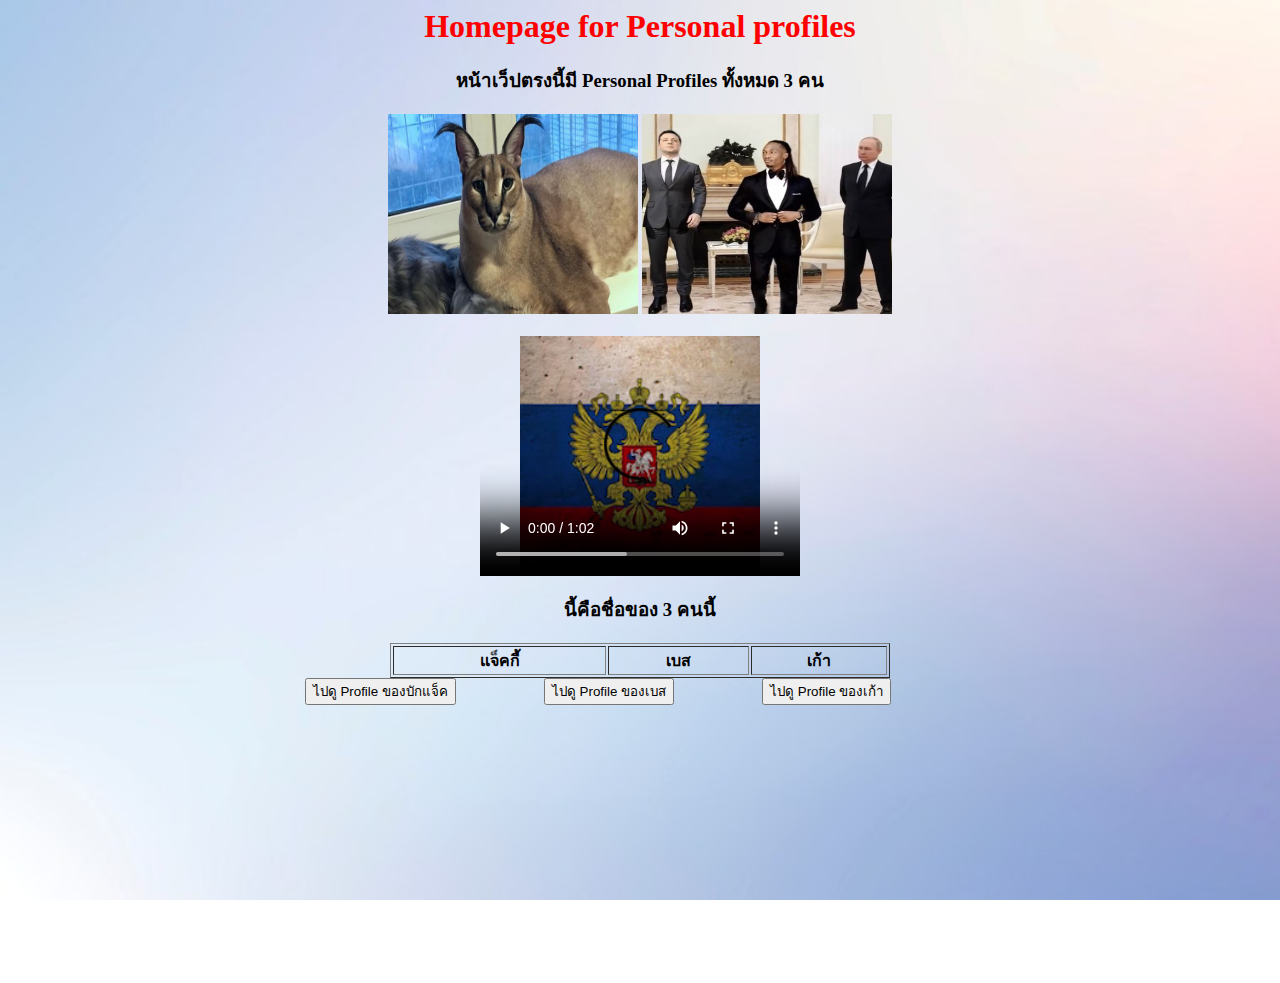
<file: index.html>
<html lang="en">
    <head align="center">
        <title>Our homepage</title>
    </head>
    <style>
        body {
            background-image: url("./image/1.jpg");
            background-repeat: no-repeat;
            background-attachment: fixed;
            background-size: cover;
        }
    </style>
    <body align="center">
        <header> <font color="red">
            <h1>Homepage for Personal profiles</h1>
        </header></font>
        <main align="center">
            <h3>หน้าเว็ปตรงนี้มี Personal Profiles ทั้งหมด 3 คน</h3>
            <img src="/image/big.jpg" width="250" height="200">
            <img src="/image/unknown (1).png" width="250" height="200"><br> <br>
            <video width="320" height="240" controls="controls">
                <source src="/Video/di.mp4" type="video/mp4" />
                Your browser does not support the video tag.              
                </video>
                <table align="center" width="500px" border="1">
                    <tr>
                        <th>แจ็คกี้</th>
                        <th>เบส</th>
                        <th>เก้า</th>
                    </tr>
                    <h3>นี้คือชื่อของ 3 คนนี้</h3>
                </table>
        </main>
        <footer>
            <button onclick="window.location=('./Jackie.html')">ไปดู Profile ของบักแจ็ค</button>                    &nbsp;&nbsp;&nbsp;&nbsp;&nbsp;&nbsp;&nbsp;&nbsp;&nbsp;&nbsp;&nbsp;&nbsp;&nbsp;&nbsp;&nbsp;&nbsp;&nbsp;&nbsp;&nbsp;&nbsp;
    <button onclick="window.location=('./Best.html')">ไปดู Profile ของเบส</button>                    &nbsp;&nbsp;&nbsp;&nbsp;&nbsp;&nbsp;&nbsp;&nbsp;&nbsp;&nbsp;&nbsp;&nbsp;&nbsp;&nbsp;&nbsp;&nbsp;&nbsp;&nbsp;&nbsp;&nbsp;
    <button onclick="window.location=('./Kao.html')">ไปดู Profile ของเก้า</button>                    &nbsp;&nbsp;&nbsp;&nbsp;&nbsp;&nbsp;&nbsp;&nbsp;&nbsp;&nbsp;&nbsp;&nbsp;&nbsp;&nbsp;&nbsp;&nbsp;&nbsp;&nbsp;&nbsp;&nbsp;
        </footer>
        <br><br><br><br><br><br><br><br><br><br><br><br><br><br><br>
        <audio controls autoplay loop hidden>
            <source src="./Audio/Max.mp3"type="audio/mp3">
        </audio>
    </body>
</html>
</file>
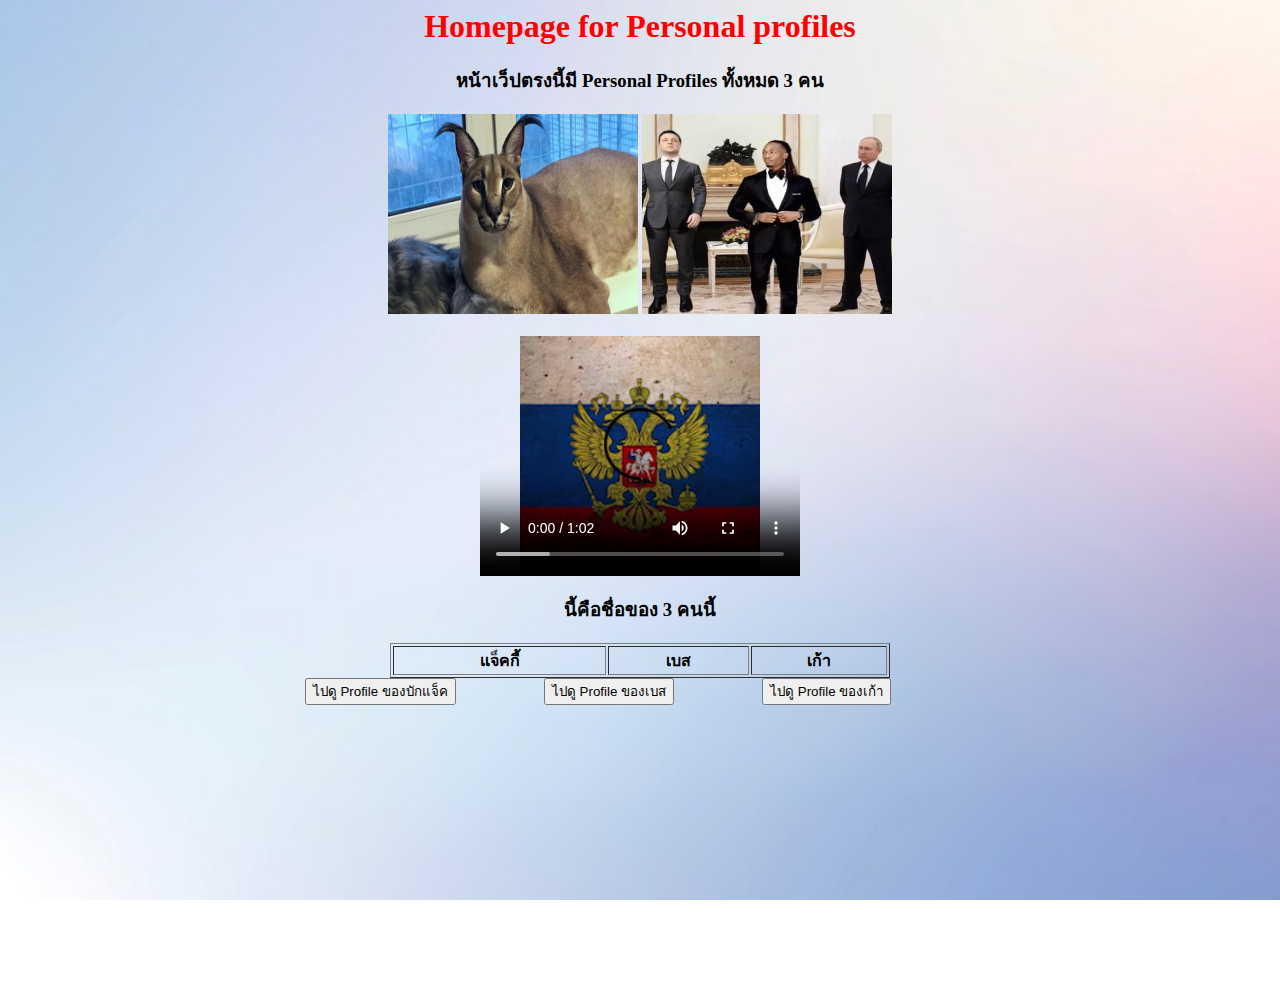
<file: Homepage kwai kwai.html>
<html lang="en">
    <head align="center">
        <title>Our homepage</title>
    </head>
    <style>
        body {
            background-image: url("./image/1.jpg");
            background-repeat: no-repeat;
            background-attachment: fixed;
            background-size: cover;
        }
    </style>
    <body align="center">
        <header> <font color="red">
            <h1>Homepage for Personal profiles</h1>
        </header></font>
        <main align="center">
            <h3>หน้าเว็ปตรงนี้มี Personal Profiles ทั้งหมด 3 คน</h3>
            <img src="/image/big.jpg" width="250" height="200">
            <img src="/image/unknown (1).png" width="250" height="200"><br> <br>
            <video width="320" height="240" controls="controls">
                <source src="/Video/di.mp4" type="video/mp4" />
                Your browser does not support the video tag.              
                </video>
                <table align="center" width="500px" border="1">
                    <tr>
                        <th>แจ็คกี้</th>
                        <th>เบส</th>
                        <th>เก้า</th>
                    </tr>
                    <h3>นี้คือชื่อของ 3 คนนี้</h3>
                </table>
        </main>
        <footer>
            <button onclick="window.location=('./Jackie.html')">ไปดู Profile ของบักแจ็ค</button>                    &nbsp;&nbsp;&nbsp;&nbsp;&nbsp;&nbsp;&nbsp;&nbsp;&nbsp;&nbsp;&nbsp;&nbsp;&nbsp;&nbsp;&nbsp;&nbsp;&nbsp;&nbsp;&nbsp;&nbsp;
    <button onclick="window.location=('./บักเบส.html')">ไปดู Profile ของเบส</button>                    &nbsp;&nbsp;&nbsp;&nbsp;&nbsp;&nbsp;&nbsp;&nbsp;&nbsp;&nbsp;&nbsp;&nbsp;&nbsp;&nbsp;&nbsp;&nbsp;&nbsp;&nbsp;&nbsp;&nbsp;
    <button onclick="window.location=('./หำน้อยเก้า.html')">ไปดู Profile ของเก้า</button>                    &nbsp;&nbsp;&nbsp;&nbsp;&nbsp;&nbsp;&nbsp;&nbsp;&nbsp;&nbsp;&nbsp;&nbsp;&nbsp;&nbsp;&nbsp;&nbsp;&nbsp;&nbsp;&nbsp;&nbsp;
        </footer>
        <br><br><br><br><br><br><br><br><br><br><br><br><br><br><br>
        <audio controls autoplay loop hidden>
            <source src="./Audio/Max.mp3"type="audio/mp3">
        </audio>
    </body>
</html>
</file>
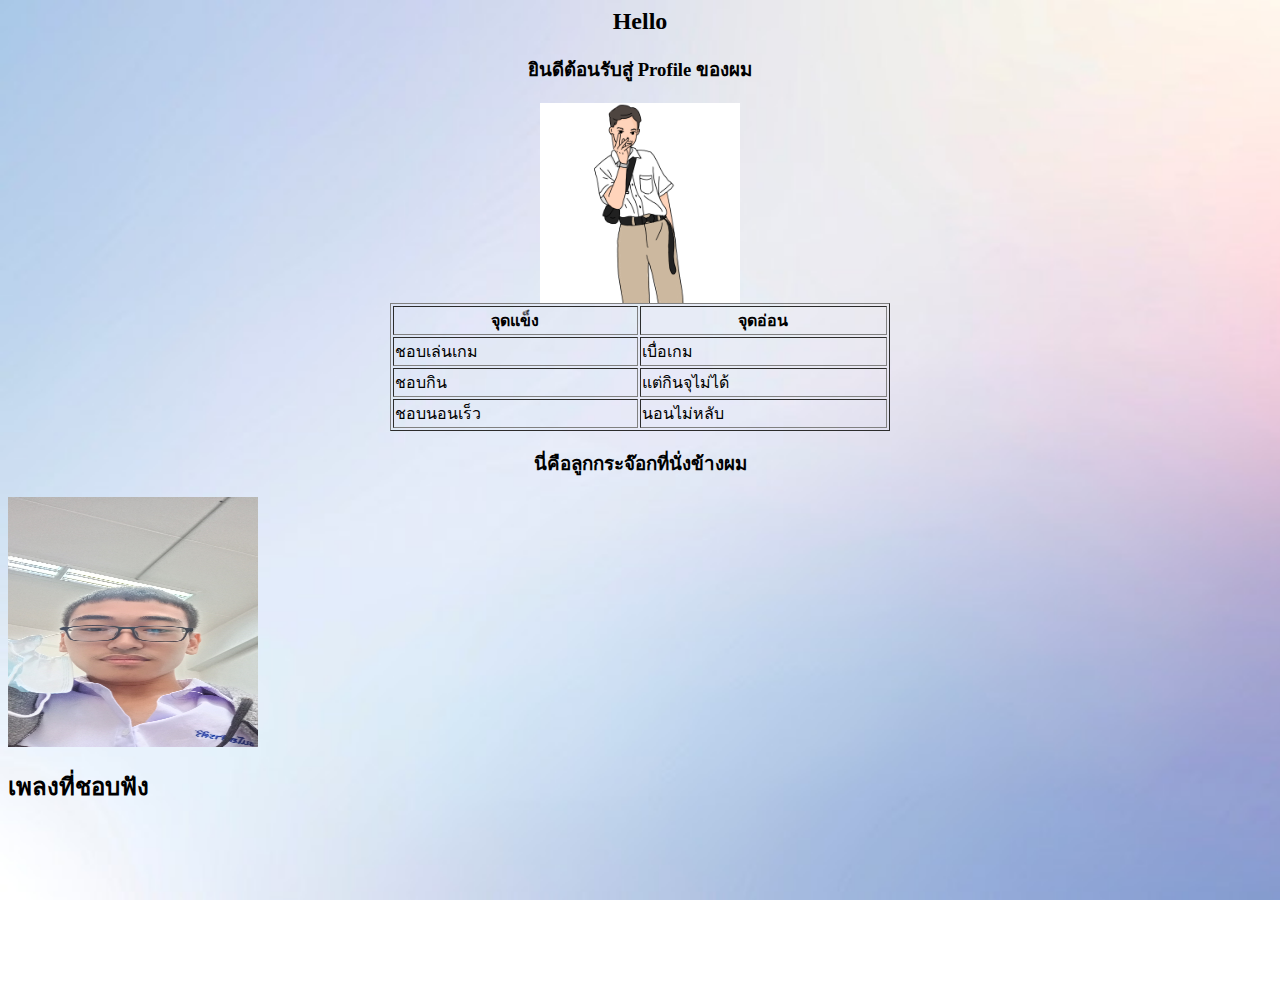
<file: บักเบส.html>
<html>
<head>
    <title>Profile BesTรับงาน</title>
</head>
    <style>
        body {
            background-image: url("./image/1.jpg");
            background-repeat: no-repeat;
            background-attachment: fixed;
            background-size: cover;
        }
    </style>
    <header align="center">
    <h2> Hello </h2>
    </header>
    <header align="center"><font-size=7>
        <h3>ยินดีต้อนรับสู่ Profile ของผม</h3>
    <img src="./image/PROFILE BEST.jpg" width="200" height="200">
        </font-size>
    </header>
    <main>
       <table align="center" width="500px" border="1">
           <tr>
               <th>จุดแข็ง</th>
               <th>จุดอ่อน</th>
           </tr>
           <tr>
              <td>ชอบเล่นเกม</td>
              <td>เบื่อเกม</td>
          </tr>
          <tr>
              <td>ชอบกิน</td>
              <td>แต่กินจุไม่ได้</td>
          </tr>
          <tr>
              <td>ชอบนอนเร็ว</td>
              <td>นอนไม่หลับ</td>
          </tr>
       </table>
            <h3 align =center>นี่คือลูกกระจ๊อกที่นั่งข้างผม</h3> 
            <img src="./image/trash.jpg"  width="250" height="250">
    <head align = "center"> 
        <h2>เพลงที่ชอบฟัง</h2>
        <video align="center">width="200"<height="200">controls="controls">
    <source src="./Video/favorite song.mp4">  
</head>   
</video> 
</main>
</file>
